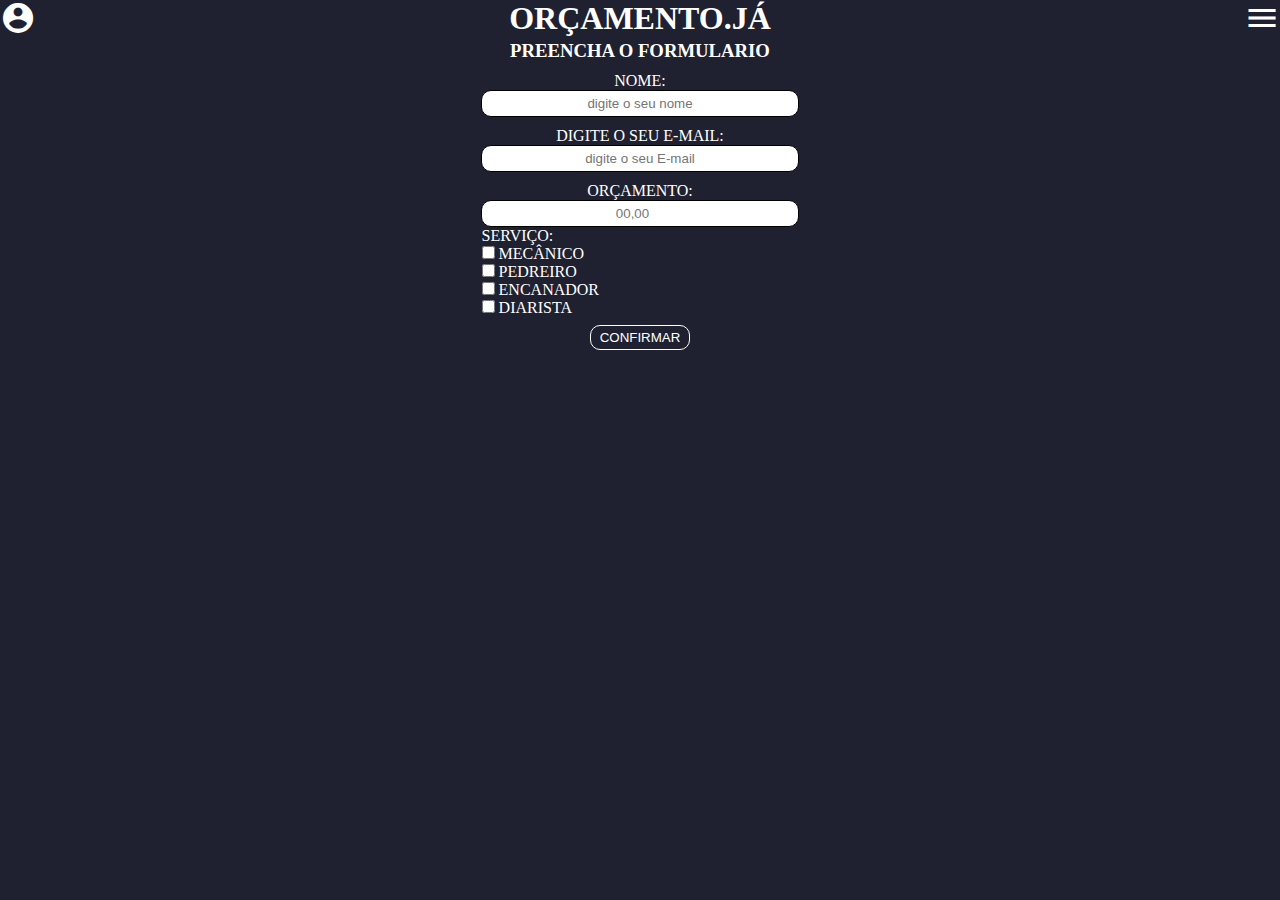
<file: index.html>
<!DOCTYPE html>
<html lang="pt-br">
<head>
    <meta charset="UTF-8">
    <meta http-equiv="X-UA-Compatible" content="IE=edge">
    <meta name="viewport" content="width=device-width, initial-scale=1, minimum-scale=1, maximum-scale=1, user-scalable=0">
    <title>Teste de email</title>
    <link rel="stylesheet" href="estilo.css">
    <link rel="stylesheet" href="cores.css">
    <link href="https://fonts.googleapis.com/icon?family=Material+Icons"rel="stylesheet">
    <link href="https://fonts.googleapis.com/css2?family=Material+Symbols+Outlined" rel="stylesheet" />
</head>
<body>
    <header>
        <div class="head-1">
            <span class="icone1 material-icons perfil md-36 perfil">
                account_circle
            </span>
        </div>
        <div class="head-2">
            <h1 class="text1">ORÇAMENTO.JÁ</h1>
        </div>
        <div class="head-3">
            <span class="icone1 material-icons md-36 menu nav">
                menu
            </span>
        </div>
    </header>
    <main class="corpo-principal">
    <menu class="conteiner-menu">
        <div>
            <h3 class="t1">MENU</h3>
        </div>

        <div class="list-menu">
            <span class="material-icons md-24 icone-modo">
                light_mode
            </span>
            <h4>TEMA</h4>
            <input type="checkbox" id="check" class="control">
            <label for="check" class="switch">
                <span class="slider"></span>
            </label>
        </div>

        <div class="list-menu sel">
            <a href="base de dados.html">
                <span class="material-symbols-outlined">
                    database
                </span>
            </a>
            <a href="base de dados.html">
                <h4>BASE DE DADOS</h4>
            </a>
        </div>

        <div class="list-menu sel">
            <a href="usuarios.html">
                <span class="material-icons md-24">
                    people
                </span>
            </a>
            <a href="usuarios.html">
                <h4>USUARIOS</h4>
            </a>
        </div>

        <div class="list-menu sel">
            <a href="https://github.com/gusvinicius" target="_blank">
                <span class="material-icons md-24">
                    rocket_launch
                </span>
            </a>
            <a href="https://github.com/gusvinicius" target="_blank">
                <h4>PORTIFOLIO</h4>
            </a>
        </div>
    </menu>
        <section>
            <form action="" method="post">
                <div>
                    <h3 class="text1 t1">PREENCHA O FORMULARIO</h3>
                </div>
                <div class="conteiner-input">
                    <div class="div-input in1">
                        <label class="text1" for="nome">NOME: </label>
                        <input class="input-1" type="text" name="nome-enviar" placeholder="digite o seu nome" required>
                    </div>

                    <div class="div-input in2">
                        <label class="text1" for="e-mail">DIGITE O SEU E-MAIL: </label>
                        <input class="input-1" type="email" name="email-enviar" placeholder="digite o seu E-mail" required>
                    </div>
                </div>

                <div class="div-input in3">
                    <label class="text1" for="orçamento">ORÇAMENTO:</label>
                    <input class="input-1" type="number" name="orcamento-enviar" placeholder="00,00" required>
                </div>

                <div class="servicos">
                    <label class="text1" for="servico">SERVIÇO:</label>
                    <div>
                        <input type="checkbox" name="servico1" value="mecanico">
                        <label class="text1" for="servico1">MECÂNICO</label>
                    </div>
                    <div>
                        <input type="checkbox" name="servico2" value="pedreiro">
                        <label class="text1" for="servico2">PEDREIRO</label>
                    </div>
                    <div>
                        <input type="checkbox" name="servico3" value="encanador">
                        <label class="text1" for="servico3">ENCANADOR</label>
                    </div>
                    <div>
                        <input type="checkbox" name="servico4" value="diarista">
                        <label class="text1" for="servico4">DIARISTA</label>
                    </div>
                </div>
                <div class="div-btn">
                    <input class="btn confirm1" type="submit" value="CONFIRMAR" name="confirmar">
                </div>
            </form>
        </section>
    </main>

    <dialog class="janela1">
        <div class="div-fecha">
            <span class="material-icons md-36 fechar">
                close
            </span>
        </div>
        <h2 class="text1 t1">TELA DE LOGIN</h2>
        <form action="usa.html" method="post">
            <div class="div-input">
                <label for="usuario" class="text1">USUARIO:</label>
                <input class="input-2" type="text" name="usuario-login" placeholder="digite o seu username" required>
            </div>
            <div class="div-input">
                <label for="senha" class="text1">SENHA:</label>
                <input class="input-2" type="password" name="senha-login" placeholder="digite a sua senha" required>
            </div>

            <div class="div-btn">
                <input class="btn" type="submit" value="ENTRAR" name="entrar">
            </div>
        </form>

        <div class="div-btn">
            <input class="btn cadastro" type="submit" value="CADASTRAR" name="cadastrar">
        </div>

    </dialog>

    <dialog class="janela2">
        <div class="div-fecha">
            <span class="material-icons md-36 fechar2">
                close
            </span>
        </div>
        <h2 class="text1 t1">TELA DE CADASTRO</h2>
        <form action="" method="post">
            <div class="div-input">
                <label for="nome" class="text1">NOME:</label>
                <input class="input-2" type="text" name="nome-cadastro" placeholder="digite o seu nome" required>
            </div>

            <div class="div-input">
                <label for="sobre-nome" class="text1">SOBRE NOME:</label>
                <input class="input-2" type="text" name="sobre-nome-cadastro" placeholder="digite o seu sobre nome" required>
            </div>

            <div class="div-input">
                <label for="email" class="text1">EMAIL:</label>
                <input class="input-2" type="text" name="email-cadastro" placeholder="digite o seu E-mail" required>
            </div>

            <div class="div-input">
                <label for="senha" class="text1">SENHA:</label>
                <input class="input-2 senha1" type="text" name="senha-cadastro" placeholder="digite uma senha" required>
            </div>

            <div class="div-btn">
                <input class="btn" type="submit" value="CONFIRMAR" name="cadastrar">
            </div>
        </form>

    </dialog>
    <script src="comandos.js"></script>
</body>
</html>
</file>
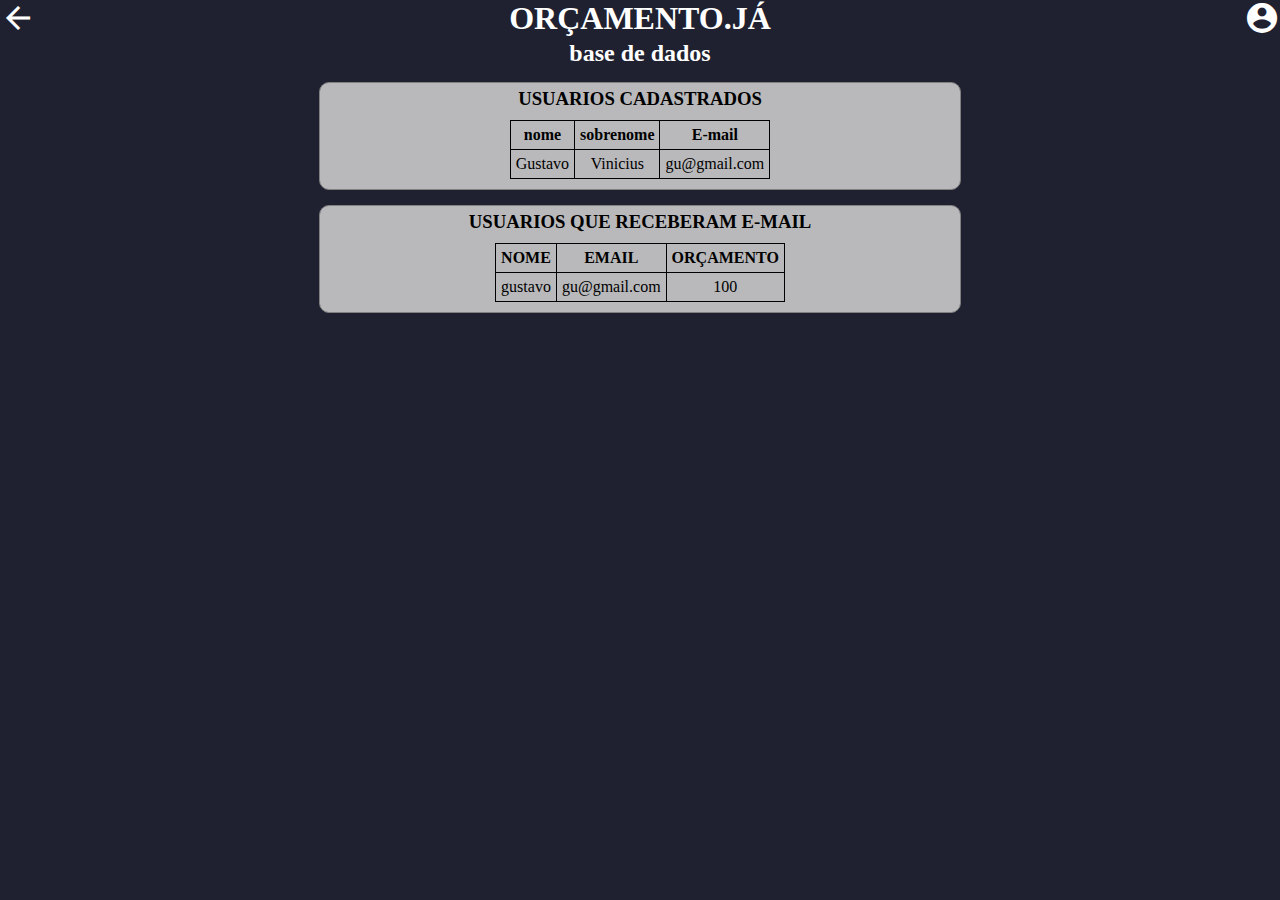
<file: base de dados.html>
<!DOCTYPE html>
<html lang="pt-br">
<head>
    <meta charset="UTF-8">
    <meta http-equiv="X-UA-Compatible" content="IE=edge">
    <meta name="viewport" content="width=device-width, initial-scale=1, minimum-scale=1, maximum-scale=1, user-scalable=0">
    <title>BASE DE DADOS</title>

    <link href="https://fonts.googleapis.com/icon?family=Material+Icons"rel="stylesheet">
    <link href="https://fonts.googleapis.com/css2?family=Material+Symbols+Outlined" rel="stylesheet" />

    <link rel="stylesheet" href="estilo.css">
    <link rel="stylesheet" href="cores.css">
    <link rel="stylesheet" href="estilo-bd.css">
</head>
<body>
    <header>
        <div class="head-1">
            <a href="index.html">
                <span class="icone1 material-icons perfil md-36 perfil">
                    arrow_back
                </span>
            </a>
        </div>
        <div class="head-2">
            <h1 class="text1">ORÇAMENTO.JÁ</h1>
        </div>
        <div class="head-3">
            <span class="icone1 material-icons md-36 menu nav">
                account_circle
            </span>
        </div>
    </header>
    <menu class="conteiner-menu">
        <h2 class="t1">usuario</h2>
        <div class="div-btn2">
            <input class="btn2 abra1" type="submit" value="ENTRAR">
        </div>

        <div class="div-btn2">
            <input class="btn2 abra2" type="submit" value="CADASTRAR">
        </div>
    </menu>
    <main class="corpo-bd">
        <h2 class="text1 t1">base de dados</h2>
        <div class="conteiner-dados1">
        <h3 class="t1">USUARIOS CADASTRADOS</h3>
        <table>
            <thead>
                <th>nome</th>
                <th>sobrenome</th>
                <th>E-mail</th>
            </thead>
            <tbody>
                <tr>
                    <td>Gustavo</td>
                    <td>Vinicius</td>
                    <td>gu@gmail.com</td>
                </tr>

            </tbody>
        </table>
        </div>

        <div class="conteiner-dados1">
        <h3 class="t1">USUARIOS QUE RECEBERAM E-MAIL</h3>
            <table>
                <thead>
                    <th>NOME</th>
                    <th>EMAIL</th>
                    <th>ORÇAMENTO</th>
                </thead>
                <tbody>
                    <tr>
                        <td>gustavo</td>
                        <td>gu@gmail.com</td>
                        <td>100</td>
                    </tr>
                </tbody>
            </table>
        </div>
    </main>

    <dialog class="janela1">
        <div class="div-fecha">
            <span class="material-icons md-36 fechar">
                close
            </span>
        </div>
        <h2 class="text1 t1">TELA DE LOGIN</h2>
        <form action="usa.html" method="get">
            <div class="div-input">
                <label for="usuario" class="text1">USUARIO:</label>
                <input class="input-2" type="text" name="usuario-login" placeholder="digite o seu username">
            </div>
            <div class="div-input">
                <label for="senha" class="text1">SENHA:</label>
                <input class="input-2" type="password" name="senha-login" placeholder="digite a sua senha">
            </div>

            <div class="div-btn">
                <input class="btn" type="submit" value="ENTRAR" name="entrar">
            </div>
        </form>

    </dialog>

    <dialog class="janela2">
        <div class="div-fecha">
            <span class="material-icons md-36 fechar2">
                close
            </span>
        </div>
        <h2 class="text1 t1">TELA DE CADASTRO</h2>
        <form action="" method="post">
            <div class="div-input">
                <label for="nome" class="text1">NOME:</label>
                <input class="input-2" type="text" name="nome-cadastro" placeholder="digite o seu nome">
            </div>

            <div class="div-input">
                <label for="sobre-nome" class="text1">SOBRE NOME:</label>
                <input class="input-2" type="text" name="sobre-nome-cadastro" placeholder="digite o seu sobre nome">
            </div>

            <div class="div-input">
                <label for="email" class="text1">EMAIL:</label>
                <input class="input-2" type="text" name="email-cadastro" placeholder="digite o seu E-mail">
            </div>

            <div class="div-input">
                <label for="senha" class="text1">SENHA:</label>
                <input class="input-2 senha1" type="text" name="senha-cadastro" placeholder="digite uma senha">
            </div>

            <div class="div-btn">
                <input class="btn" type="submit" value="CONFIRMAR" name="cadastrar">
            </div>
        </form>
    </dialog>
    <script src="comandos3.js"></script>
</body>
</html>
</file>
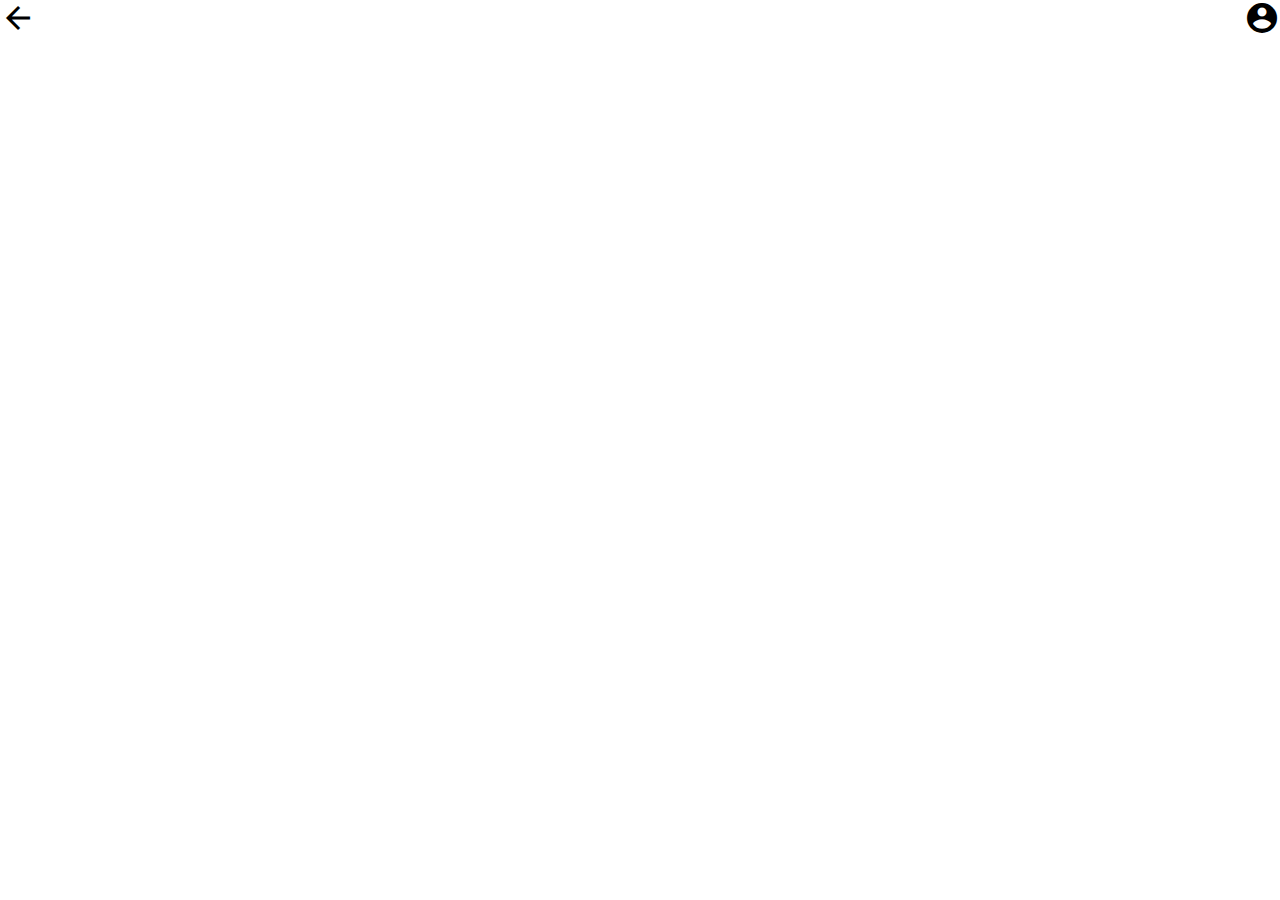
<file: usa.html>
<!DOCTYPE html>
<html lang="pt-br">
<head>
    <meta charset="UTF-8">
    <meta http-equiv="X-UA-Compatible" content="IE=edge">
    <meta name="viewport" content="width=device-width, initial-scale=1, minimum-scale=1, maximum-scale=1, user-scalable=0">
    <title>Document</title>
    <link rel="stylesheet" href="estilo.css">
    <link rel="stylesheet" href="cores.css">
    <link href="https://fonts.googleapis.com/icon?family=Material+Icons"rel="stylesheet">
    <link href="https://fonts.googleapis.com/css2?family=Material+Symbols+Outlined" rel="stylesheet" />
</head>
<body>
    <header>
        <div class="head-1">
            <a href="index.html">
            <span class="icone1 material-icons perfil md-36 perfil">
                arrow_back
            </span>
            </a>
        </div>
        <div class="head-2">
            <h1 class="text1">ORÇAMENTO.JÁ</h1>
        </div>
        <div class="head-3">
            <span class="icone1 material-icons md-36 menu nav">
                account_circle
            </span>
        </div>
    </header>

    <menu class="conteiner-menu">
        <h2 class="t1">usuario</h2>
        <div class="div-btn2">
            <input class="btn2 abra1" type="submit" value="ENTRAR">
        </div>

        <div class="div-btn2">
            <input class="btn2 abra2" type="submit" value="CADASTRAR">
        </div>
    </menu>

    <main class="corpo-principal">
        <h2 class="text1 t1">tela do usuario</h2>
        <h3 class="text1 t1">Olá usuario</h3>
        <h4 class="text1 t1"> sobrenome</h4>
        <h4 class="text1 t1"> email</h4>
        <h4 class="text1 t1"> senha</h4>
    </main>

    <dialog class="janela1">
        <div class="div-fecha">
            <span class="material-icons md-36 fechar">
                close
            </span>
        </div>
        <h2 class="text1 t1">TELA DE LOGIN</h2>
        <form action="usa.html" method="get">
            <div class="div-input">
                <label for="usuario" class="text1">USUARIO:</label>
                <input class="input-2" type="text" name="usuario-login" placeholder="digite o seu username" required>
            </div>
            <div class="div-input">
                <label for="senha" class="text1">SENHA:</label>
                <input class="input-2" type="password" name="senha-login" placeholder="digite a sua senha" required>
            </div>

            <div class="div-btn">
                <input class="btn" type="submit" value="ENTRAR" name="entrar">
            </div>
        </form>

    </dialog>

    <dialog class="janela2">
        <div class="div-fecha">
            <span class="material-icons md-36 fechar2">
                close
            </span>
        </div>
        <h2 class="text1 t1">TELA DE CADASTRO</h2>
        <form action="" method="post">
            <div class="div-input">
                <label for="nome" class="text1">NOME:</label>
                <input class="input-2" type="text" name="nome-cadastro" placeholder="digite o seu nome" required>
            </div>

            <div class="div-input">
                <label for="sobre-nome" class="text1">SOBRE NOME:</label>
                <input class="input-2" type="text" name="sobre-nome-cadastro" placeholder="digite o seu sobre nome" required>
            </div>

            <div class="div-input">
                <label for="email" class="text1">EMAIL:</label>
                <input class="input-2" type="text" name="email-cadastro" placeholder="digite o seu E-mail" required>
            </div>

            <div class="div-input">
                <label for="senha" class="text1">SENHA:</label>
                <input class="input-2 senha1" type="text" name="senha-cadastro" placeholder="digite uma senha" required>
            </div>

            <div class="div-btn">
                <input class="btn" type="submit" value="CONFIRMAR" name="cadastrar">
            </div>
        </form>
    </dialog>

    <script src="comandos4.js"></script>
</body>
</html>
</file>
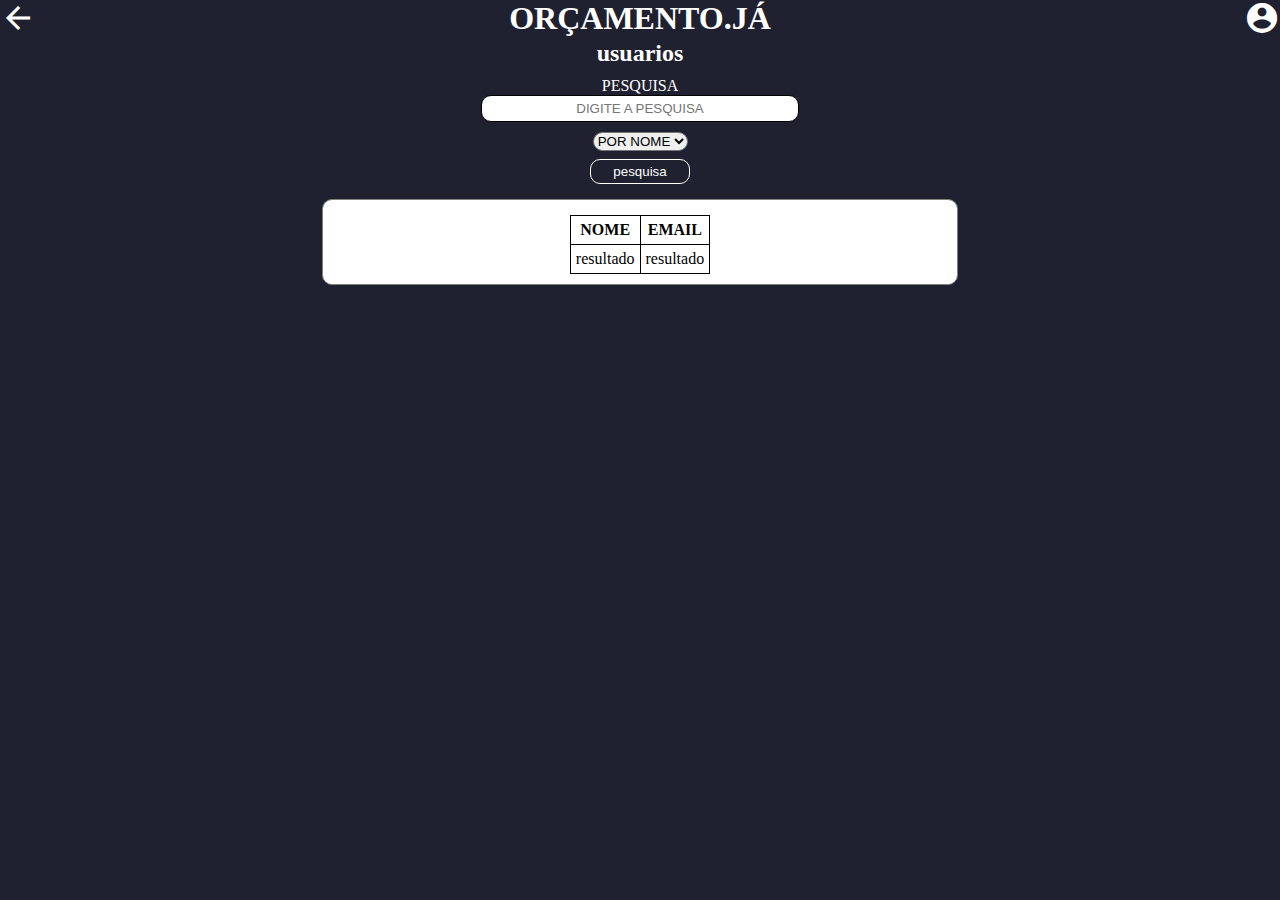
<file: usuarios.html>
<!DOCTYPE html>
<html lang="pt-br">
<head>
    <meta charset="UTF-8">
    <meta http-equiv="X-UA-Compatible" content="IE=edge">
    <meta name="viewport" content="width=device-width, initial-scale=1, minimum-scale=1, maximum-scale=1, user-scalable=0">
    <title>USUARIOS</title>
    <link href="https://fonts.googleapis.com/icon?family=Material+Icons"rel="stylesheet">
    <link href="https://fonts.googleapis.com/css2?family=Material+Symbols+Outlined" rel="stylesheet" />

    <link rel="stylesheet" href="estilo.css">
    <link rel="stylesheet" href="cores.css">
    <link rel="stylesheet" href="estilo-bd.css">
</head>
<body>
    <header>
        <div class="head-1">
            <a href="index.html">
                <span class="icone1 material-icons perfil md-36 perfil">
                    arrow_back
                </span>
            </a>
        </div>
        <div class="head-2">
            <h1 class="text1">ORÇAMENTO.JÁ</h1>
        </div>
        <div class="head-3">
            <span class="icone1 material-icons md-36 menu nav">
                account_circle
            </span>
        </div>
    </header>

    <menu class="conteiner-menu">
        <h2 class="t1">usuario</h2>
        <div class="div-btn2">
            <input class="btn2 abra1" type="submit" value="ENTRAR">
        </div>

        <div class="div-btn2">
            <input class="btn2 abra2" type="submit" value="CADASTRAR">
        </div>
    </menu>

    <main class="corpo-principal">
        <h2 class="text1 t1">usuarios</h2>
        <section>
            <form action="" method="get">
                <div class="div-input">
                    <label class="text1" for="pesquisa">PESQUISA</label>
                    <input class="input-1" type="text" name="pesquisa" placeholder="DIGITE A PESQUISA" required>
                </div>
                <div class="div-input">
                    <select class="select" name="sel">
                        <option value="a">POR NOME</option>
                        <option value="b">POR EMAIL</option>
                    </select>
                </div>
                <div class="div-btn">
                    <input class="btn" type="submit" value="pesquisa" name="pesquisar">
                </div>
            </form>
        </section>
        <div class="conteiner-dados1">
            <table>
                <thead>
                    <th>NOME</th>
                    <th>EMAIL</th>
                </thead>
                <tbody>
                    <tr>
                        <td>resultado</td>
                        <td>resultado</td>
                    </tr>
                </tbody>
            </table>
        </div>
    </main>

    <dialog class="janela1">
        <div class="div-fecha">
            <span class="material-icons md-36 fechar">
                close
            </span>
        </div>
        <h2 class="text1 t1">TELA DE LOGIN</h2>
        <form action="usa.html" method="get">
            <div class="div-input">
                <label for="usuario" class="text1">USUARIO:</label>
                <input class="input-2" type="text" name="usuario-login" placeholder="digite o seu username" required>
            </div>
            <div class="div-input">
                <label for="senha" class="text1">SENHA:</label>
                <input class="input-2" type="password" name="senha-login" placeholder="digite a sua senha" required>
            </div>

            <div class="div-btn">
                <input class="btn" type="submit" value="ENTRAR" name="entrar">
            </div>
        </form>

    </dialog>

    <dialog class="janela2">
        <div class="div-fecha">
            <span class="material-icons md-36 fechar2">
                close
            </span>
        </div>
        <h2 class="text1 t1">TELA DE CADASTRO</h2>
        <form action="" method="post">
            <div class="div-input">
                <label for="nome" class="text1">NOME:</label>
                <input class="input-2" type="text" name="nome-cadastro" placeholder="digite o seu nome" required>
            </div>

            <div class="div-input">
                <label for="sobre-nome" class="text1">SOBRE NOME:</label>
                <input class="input-2" type="text" name="sobre-nome-cadastro" placeholder="digite o seu sobre nome"required >
            </div>

            <div class="div-input">
                <label for="email" class="text1">EMAIL:</label>
                <input class="input-2" type="text" name="email-cadastro" placeholder="digite o seu E-mail" required>
            </div>

            <div class="div-input">
                <label for="senha" class="text1">SENHA:</label>
                <input class="input-2 senha1" type="text" name="senha-cadastro" placeholder="digite uma senha" required>
            </div>

            <div class="div-btn">
                <input class="btn" type="submit" value="CONFIRMAR" name="cadastrar" required>
            </div>
        </form>
    </dialog>

    <script src="comandos2.js"></script>
</body>
</html>
</file>
<file: estilo.css>
/*CONFIGURAÇÕES GERAIS*/
*{
    margin: 0px;
    padding: 0px;
}
.material-icons.md-18 { font-size: 18px; }
.material-icons.md-24 { font-size: 24px; }
.material-icons.md-36 { font-size: 36px; }
.material-icons.md-48 { font-size: 48px; }

.t1{
    text-align: center;
}
a{
    text-decoration: none;
    color: inherit;
}
/*HEADER */
header{
    display: flex;
    justify-content: space-between;
}
.head-1{
    display: block;
}
.head-2{
    display: block;
}
.head-3{
    display: block;
}
.perfil{
    cursor: pointer;
}


/*O MENU*/
body{
    overflow-x: hidden;
}
.menu{
    cursor: pointer;
}
.conteiner-menu{
    display: block;
    position: absolute;
    top: 35px;
    right: 0px;
    width: 50%;
    height: calc(100vh - 35px);
    z-index: 1000;
    transform: translateX(100%);
    -webkit-transform: translateX(100%);
    -moz-transform: translateX(100%);
    -ms-transform: translateX(100%);
    -o-transform: translateX(100%);
    transition: 0.6s;
    -webkit-transition: 0.6s;
    -moz-transition: 0.6s;
    -ms-transition: 0.6s;
    -o-transition: 0.6s;
}
.conteiner-menu.active{
    transform: translateX(0);
    -webkit-transform: translateX(0);
    -moz-transform: translateX(0);
    -ms-transform: translateX(0);
    -o-transform: translateX(0);
}

.list-menu{
    margin-left: 10px;
    margin-top: 10px;
    display: flex;
    align-items: center;
    cursor: pointer;
}
.sel{
    transition: 0.5s;
    -webkit-transition: 0.5s;
    -moz-transition: 0.5s;
    -ms-transition: 0.5s;
    -o-transition: 0.5s;
}
.sel:hover{
    color: gray;
}

#check{
    display: none;
}
.switch{
    position: relative;
    background-color: gray;
    width: 50px;
    height: 15px;
    border-radius: 40px;
    -webkit-border-radius: 40px;
    -moz-border-radius: 40px;
    -ms-border-radius: 40px;
    -o-border-radius: 40px;
    display: flex;
    align-items: center;
    padding: 5px;
    transition: 0.5s ease-in-out;
    -webkit-transition: 0.5s ease-in-out;
    -moz-transition: 0.5s ease-in-out;
    -ms-transition: 0.5s ease-in-out;
    -o-transition: 0.5s ease-in-out;
    cursor: pointer;
}
.slider{
    position: absolute;
    background-color: white;
    border-radius: 50%;
    -webkit-border-radius: 50%;
    -moz-border-radius: 50%;
    -ms-border-radius: 50%;
    -o-border-radius: 50%;
    width: 15px;
    height: 15px;
    transition: 0.5s ease-in-out;
    -webkit-transition: 0.5s ease-in-out;
    -moz-transition: 0.5s ease-in-out;
    -ms-transition: 0.5s ease-in-out;
    -o-transition: 0.5s ease-in-out;
}
#check:checked ~ .switch{
    background-color: white;
}
#check:checked ~ .switch .slider{
    background-color: black;
    transform: translateX(35px);
    -webkit-transform: translateX(35px);
    -moz-transform: translateX(35px);
    -ms-transform: translateX(35px);
    -o-transform: translateX(35px);
}

.div-btn2{
    display: flex;
    justify-content: center;
}
.btn2{
    margin-top: 8px;
    cursor: pointer;
    width: 100px;
    height: 25px;
    background-color: transparent;
    border: solid white 1px;
    color: white;
    border-radius: 10px;
    -webkit-border-radius: 10px;
    -moz-border-radius: 10px;
    -ms-border-radius: 10px;
    -o-border-radius: 10px;
    transition: 0.6s;
    -webkit-transition: 0.6s;
    -moz-transition: 0.6s;
    -ms-transition: 0.6s;
    -o-transition: 0.6s;
}
.btn2:hover{
    border: solid gray 1px;
    color: black;
    background-color: white;
}

/*FORMULARIO*/

.corpo-principal{
    width: 99%;
    margin: auto;
    overflow: hidden;
}
.div-input{
    margin-top: 10px;
    display: flex;
    flex-flow: column;
    align-items: center;
}
.input-1{
    width: 50%;
    height: 25px;
    text-align: center;
    border: solid black 1px;
    border-radius: 10px;
    -webkit-border-radius: 10px;
    -moz-border-radius: 10px;
    -ms-border-radius: 10px;
    -o-border-radius: 10px;
}
.servicos{
    width: 50%;
    margin: auto;
}
.div-btn{
    display: flex;
    justify-content: center;
}
.btn{
    margin-top: 8px;
    cursor: pointer;
    width: 100px;
    height: 25px;
    background-color: transparent;
    border: solid black 1px;
    border-radius: 10px;
    -webkit-border-radius: 10px;
    -moz-border-radius: 10px;
    -ms-border-radius: 10px;
    -o-border-radius: 10px;
    transition: 0.6s;
    -webkit-transition: 0.6s;
    -moz-transition: 0.6s;
    -ms-transition: 0.6s;
    -o-transition: 0.6s;
}
.btn:hover{
    background-color: black;
    color: white;
    border: solid white 1px;
}
.btn.dark3{
    border: solid white 1px;
    color: white;
}
.btn.dark3:hover{
    border: solid black 1px;
    background-color: white;
    color: black;
}
.select{
    text-align: center;
    border-radius: 10px;
    -webkit-border-radius: 10px;
    -moz-border-radius: 10px;
    -ms-border-radius: 10px;
    -o-border-radius: 10px;
}

/*TELA LOGIN*/
.div-fecha{
    display: flex;
    justify-content: right;
}
.fechar{
    color: red;
    cursor: pointer;
}
.janela1{
    margin: auto;
    width: 90%;
    height: 80%;
}
.div-input{
    display: flex;
    flex-flow: column;
    align-items: center;
}
.input-2{
    width: 50%;
    height: 25px;
    text-align: center;
    border: solid black 1px;
    border-radius: 10px;
    -webkit-border-radius: 10px;
    -moz-border-radius: 10px;
    -ms-border-radius: 10px;
    -o-border-radius: 10px;
}
/*TELA DE CADASTRO*/
.fechar2{
    color: red;
    cursor: pointer;
}
.janela2{
    margin: auto;
    width: 90%;
    height: 80%;
}

/*RESPONSIVIDADE*/
@media screen and (min-width: 800px){
    .conteiner-menu{
        width: 25%;
    }
    .servicos{
        width: 25%;
    }
    .input-1{
        width: 25%;
    }
    .janela1{
        margin: auto;
        width: 30%;
        height: 80%;
    }
    .janela2{
        margin: auto;
        width: 30%;
        height: 80%;
    }
}
</file>
<file: cores.css>
.material-icons.md-light { color: rgba(255, 255, 255, 1); }
.material-icons.md-light.md-inactive { color: rgba(255, 255, 255, 0.3); }


html{
    --bg0: rgb(32, 33, 48);
    --bg1: white;
    --bg2: black;
    --bg3: rgb(45, 45, 54);
    --bg4: rgb(185, 185, 187);
    --color1: white;
    --color2: black;
    --pass1: gray;
}
.conteiner-menu{
    background-color: var(--bg2);
    color: var(--color1);
}
.sel{
    color: var(--color1);
}
.sel:hover{
    color: var(--pass1);
}
body{
    background-color: var(--bg1);
}
body.dark2{
    background-color: var(--bg0);
    transition: 0.5s;
    -webkit-transition: 0.5s;
    -moz-transition: 0.5s;
    -ms-transition: 0.5s;
    -o-transition: 0.5s;
}


.icone1{
    color: var(--color2);
}
.corpo-principal{
    background-color: var(--bg1);
}
.corpo-principal.dark1{
    background-color: var(--bg0);
    transition: 0.5s;
    -webkit-transition: 0.5s;
    -moz-transition: 0.5s;
    -ms-transition: 0.5s;
    -o-transition: 0.5s;
}

.text1{
    color: var(--color2);
    transition: 0.5s;
    -webkit-transition: 0.5s;
    -moz-transition: 0.5s;
    -ms-transition: 0.5s;
    -o-transition: 0.5s;
}
.text1.dark{
    color: var(--color1);
    transition: 0.5s;
    -webkit-transition: 0.5s;
    -moz-transition: 0.5s;
    -ms-transition: 0.5s;
    -o-transition: 0.5s;
}
.janela1{
    background-color: var(--bg1);
    border: solid black 2px;
    border-radius: 10px;
    -webkit-border-radius: 10px;
    -moz-border-radius: 10px;
    -ms-border-radius: 10px;
    -o-border-radius: 10px;
}
.janela1.dark4{
    background-color: var(--bg3);
    border: solid white 2px;
    border-radius: 10px;
    -webkit-border-radius: 10px;
    -moz-border-radius: 10px;
    -ms-border-radius: 10px;
    -o-border-radius: 10px;
}

.janela2{
    background-color: var(--bg1);
    border: solid black 2px;
    border-radius: 10px;
    -webkit-border-radius: 10px;
    -moz-border-radius: 10px;
    -ms-border-radius: 10px;
    -o-border-radius: 10px;
}
.janela2.dark5{
    background-color: var(--bg3);
    border: solid white 2px;
    border-radius: 10px;
    -webkit-border-radius: 10px;
    -moz-border-radius: 10px;
    -ms-border-radius: 10px;
    -o-border-radius: 10px;
}

                            /*CORES DA BASE DE DADOS*/
.corpo-bd{
    background-color: var(--bg1);
}
.corpo-bd.dark6{
    background-color: var(--bg0);
    transition: 0.5s;
    -webkit-transition: 0.5s;
    -moz-transition: 0.5s;
    -ms-transition: 0.5s;
    -o-transition: 0.5s;
}
.conteiner-dados1{
    background-color: var(--bg1);
}
.conteiner-dados1.dark7{
    background-color: var(--bg4);
}
</file>
<file: estilo-bd.css>
.conteiner-dados1{
    margin-top: 15px;
    padding-top: 5px;
    margin: auto;
    width: 80%;
    display: flex;
    flex-flow: column;
    align-items: center;
    background-color: white;
    border: solid gray 1px;
    border-radius: 10px;
    -webkit-border-radius: 10px;
    -moz-border-radius: 10px;
    -ms-border-radius: 10px;
    -o-border-radius: 10px;
}

table, td, tr, th{
    border: solid black 1px;
    border-collapse: collapse;
    text-align: center;
    margin: 10px;
    padding: 5px;
}
@media screen and (min-width: 800px){
    .conteiner-dados1{
        width: 50%;
        margin: auto;
        margin-top: 15px;
        padding-top: 5px;
    }
}
</file>
